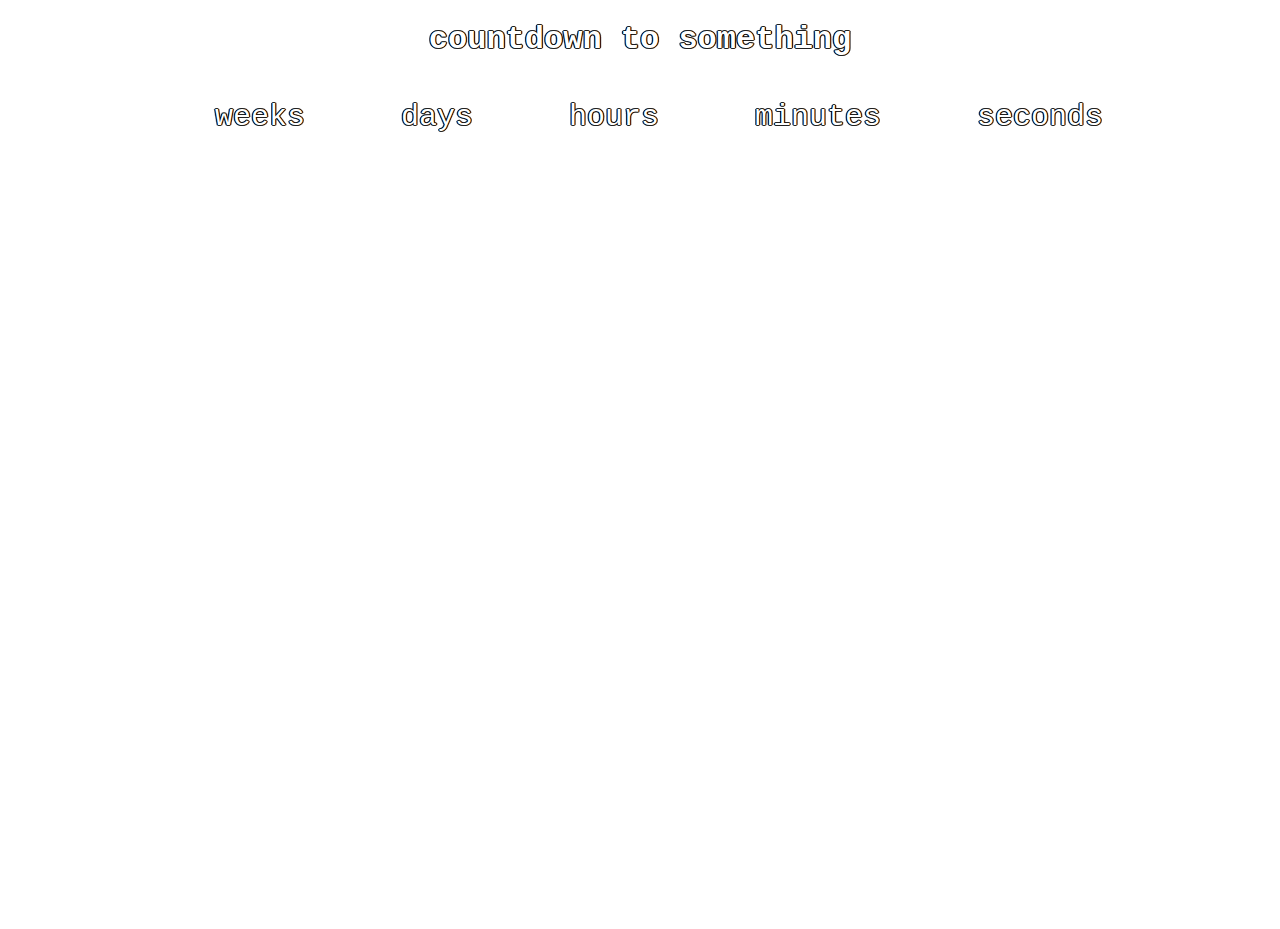
<file: index.html>
<!DOCTYPE html>
<html>
<head>
	<title>Countdown to Some Day!</title>
	<link rel="stylesheet" type="text/css" href="styles.css">
</head>
<body>
	<h1 class="outline">countdown to something</h1>
	<div id="timer-div">
		<div class="time-unit">
			<span class="weeks"></span>
			<span class="smalltext">weeks</span>
		</div>
		<div class="time-unit">
			<span class="days"></span>
			<span class="smalltext">days</span>
		</div>
		<div class="time-unit">
			<span class="hours"></span>
			<span class="smalltext">hours</span>
		</div>
		<div class="time-unit">
			<span class="minutes"></span>
			<span class="smalltext">minutes</span>
		</div>
		<div class="time-unit">
			<span class="seconds"></span>
			<span class="smalltext">seconds</span>
		</div>
	</div>




<script type="text/javascript" src="scripts.js"></script>
</body>
</html>
</file>
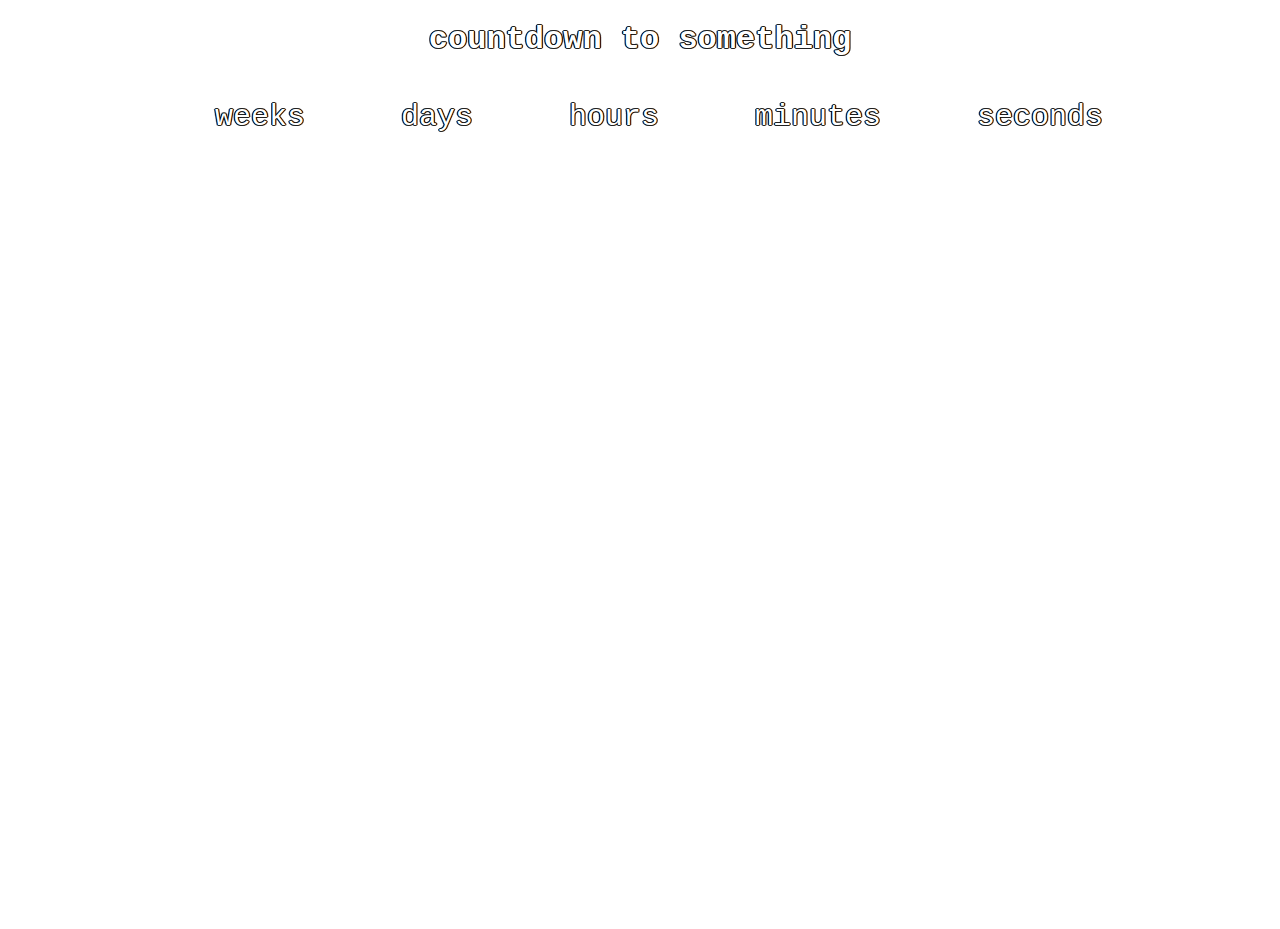
<file: countdown.html>
<!DOCTYPE html>
<html>
<head>
	<title>Countdown to Some Day!</title>
	<link rel="stylesheet" type="text/css" href="countdown_styles.css">
</head>
<body>
	<h1 class="outline">countdown to something</h1>
	<div id="timer-div">
		<div class="time-unit">
			<span class="weeks"></span>
			<span class="smalltext">weeks</span>
		</div>
		<div class="time-unit">
			<span class="days"></span>
			<span class="smalltext">days</span>
		</div>
		<div class="time-unit">
			<span class="hours"></span>
			<span class="smalltext">hours</span>
		</div>
		<div class="time-unit">
			<span class="minutes"></span>
			<span class="smalltext">minutes</span>
		</div>
		<div class="time-unit">
			<span class="seconds"></span>
			<span class="smalltext">seconds</span>
		</div>
	</div>




<script type="text/javascript" src="countdown_scripts.js"></script>
</body>
</html>
</file>
<file: styles.css>
body{
	height: 100vh;
	background: url('https://www.tetongravity.com/imgcache.php?img=http%3A%2F%2Forig02.deviantart.net%2F6c35%2Ff%2F2009%2F214%2Fc%2Fc%2Fcalvin_and_hobbes_by_xx_pureness_xx.png') no-repeat center center fixed;
	background-size: cover;
	text-align: center;
	font-family: 'Helvetica monospace', 'Courier', monospace;


}


#timer-div{
	/*background-color: #00ecb9;*/
	background-color: transparent;
	color: white;
	display: inline-block;
	font-size: 30px;
	text-shadow: black 0px 0px 1px, black 0px 0px 1px, black 0px 0px 1px,black 0px 0px 1px,black 0px 0px 1px,black 0px 0px 1px,black 0px 0px 1px,black 0px 0px 1px,black 0px 0px 1px,black 0px 0px 1px,black 0px 0px 1px,black 0px 0px 1px,black 0px 0px 1px,black 0px 0px 1px,black 0px 0px 1px,black 0px 0px 1px,black 0px 0px 1px,black 0px 0px 1px,black 0px 0px 1px;

}

.time-unit, .time-unit > span{
	padding: 10px;
	border-radius: 3px;
	/*background: #ea9138;*/
	display: inline-block;
	background: transparent;
	text-shadow: black 0px 0px 1px, black 0px 0px 1px, black 0px 0px 1px,black 0px 0px 1px,black 0px 0px 1px,black 0px 0px 1px,black 0px 0px 1px,black 0px 0px 1px,black 0px 0px 1px,black 0px 0px 1px,black 0px 0px 1px,black 0px 0px 1px,black 0px 0px 1px,black 0px 0px 1px,black 0px 0px 1px,black 0px 0px 1px,black 0px 0px 1px,black 0px 0px 1px,black 0px 0px 1px;

}

.time-unit{
/*	border: 2px solid black;
	box-sizing: border-box;*/
}

.outline {
	color: white;
	text-shadow: black 0px 0px 1px, black 0px 0px 1px, black 0px 0px 1px,black 0px 0px 1px,black 0px 0px 1px,black 0px 0px 1px,black 0px 0px 1px,black 0px 0px 1px,black 0px 0px 1px,black 0px 0px 1px,black 0px 0px 1px,black 0px 0px 1px,black 0px 0px 1px,black 0px 0px 1px,black 0px 0px 1px,black 0px 0px 1px,black 0px 0px 1px,black 0px 0px 1px,black 0px 0px 1px;
/*	-webkit-font-smoothing: antialiased/*;
*/}
</file>
<file: countdown_styles.css>
body{
	height: 100vh;
	background: url('https://www.tetongravity.com/imgcache.php?img=http%3A%2F%2Forig02.deviantart.net%2F6c35%2Ff%2F2009%2F214%2Fc%2Fc%2Fcalvin_and_hobbes_by_xx_pureness_xx.png') no-repeat center center fixed;
	background-size: cover;
	text-align: center;
	font-family: 'Helvetica monospace', 'Courier', monospace;


}


#timer-div{
	/*background-color: #00ecb9;*/
	background-color: transparent;
	color: white;
	display: inline-block;
	font-size: 30px;
	text-shadow: black 0px 0px 1px, black 0px 0px 1px, black 0px 0px 1px,black 0px 0px 1px,black 0px 0px 1px,black 0px 0px 1px,black 0px 0px 1px,black 0px 0px 1px,black 0px 0px 1px,black 0px 0px 1px,black 0px 0px 1px,black 0px 0px 1px,black 0px 0px 1px,black 0px 0px 1px,black 0px 0px 1px,black 0px 0px 1px,black 0px 0px 1px,black 0px 0px 1px,black 0px 0px 1px;

}

.time-unit, .time-unit > span{
	padding: 10px;
	border-radius: 3px;
	/*background: #ea9138;*/
	display: inline-block;
	background: transparent;
	text-shadow: black 0px 0px 1px, black 0px 0px 1px, black 0px 0px 1px,black 0px 0px 1px,black 0px 0px 1px,black 0px 0px 1px,black 0px 0px 1px,black 0px 0px 1px,black 0px 0px 1px,black 0px 0px 1px,black 0px 0px 1px,black 0px 0px 1px,black 0px 0px 1px,black 0px 0px 1px,black 0px 0px 1px,black 0px 0px 1px,black 0px 0px 1px,black 0px 0px 1px,black 0px 0px 1px;

}

.time-unit{
/*	border: 2px solid black;
	box-sizing: border-box;*/
}

.outline {
	color: white;
	text-shadow: black 0px 0px 1px, black 0px 0px 1px, black 0px 0px 1px,black 0px 0px 1px,black 0px 0px 1px,black 0px 0px 1px,black 0px 0px 1px,black 0px 0px 1px,black 0px 0px 1px,black 0px 0px 1px,black 0px 0px 1px,black 0px 0px 1px,black 0px 0px 1px,black 0px 0px 1px,black 0px 0px 1px,black 0px 0px 1px,black 0px 0px 1px,black 0px 0px 1px,black 0px 0px 1px;
/*	-webkit-font-smoothing: antialiased/*;
*/}
</file>
